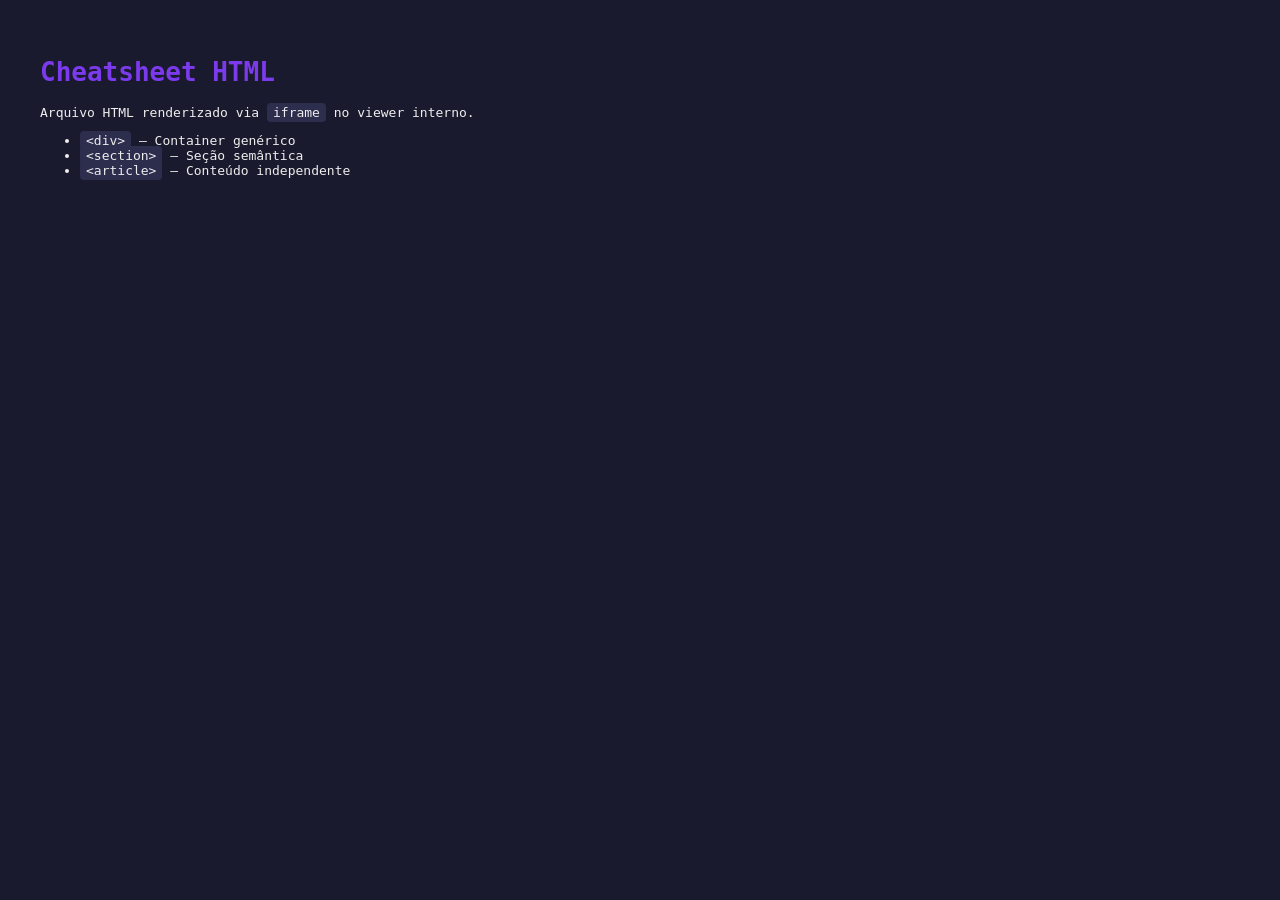
<file: content/referencias/cheatsheet.html>
<!DOCTYPE html>
<html lang="pt-BR">
<head>
  <meta charset="UTF-8">
  <title>Referência HTML</title>
  <style>
    body { font-family: monospace; background: #1a1a2e; color: #eee; padding: 2rem; }
    h1 { color: #7c3aed; }
    code { background: #2d2d4e; padding: 2px 6px; border-radius: 4px; }
  </style>
</head>
<body>
  <h1>Cheatsheet HTML</h1>
  <p>Arquivo HTML renderizado via <code>iframe</code> no viewer interno.</p>
  <ul>
    <li><code>&lt;div&gt;</code> — Container genérico</li>
    <li><code>&lt;section&gt;</code> — Seção semântica</li>
    <li><code>&lt;article&gt;</code> — Conteúdo independente</li>
  </ul>
</body>
</html>
</file>
